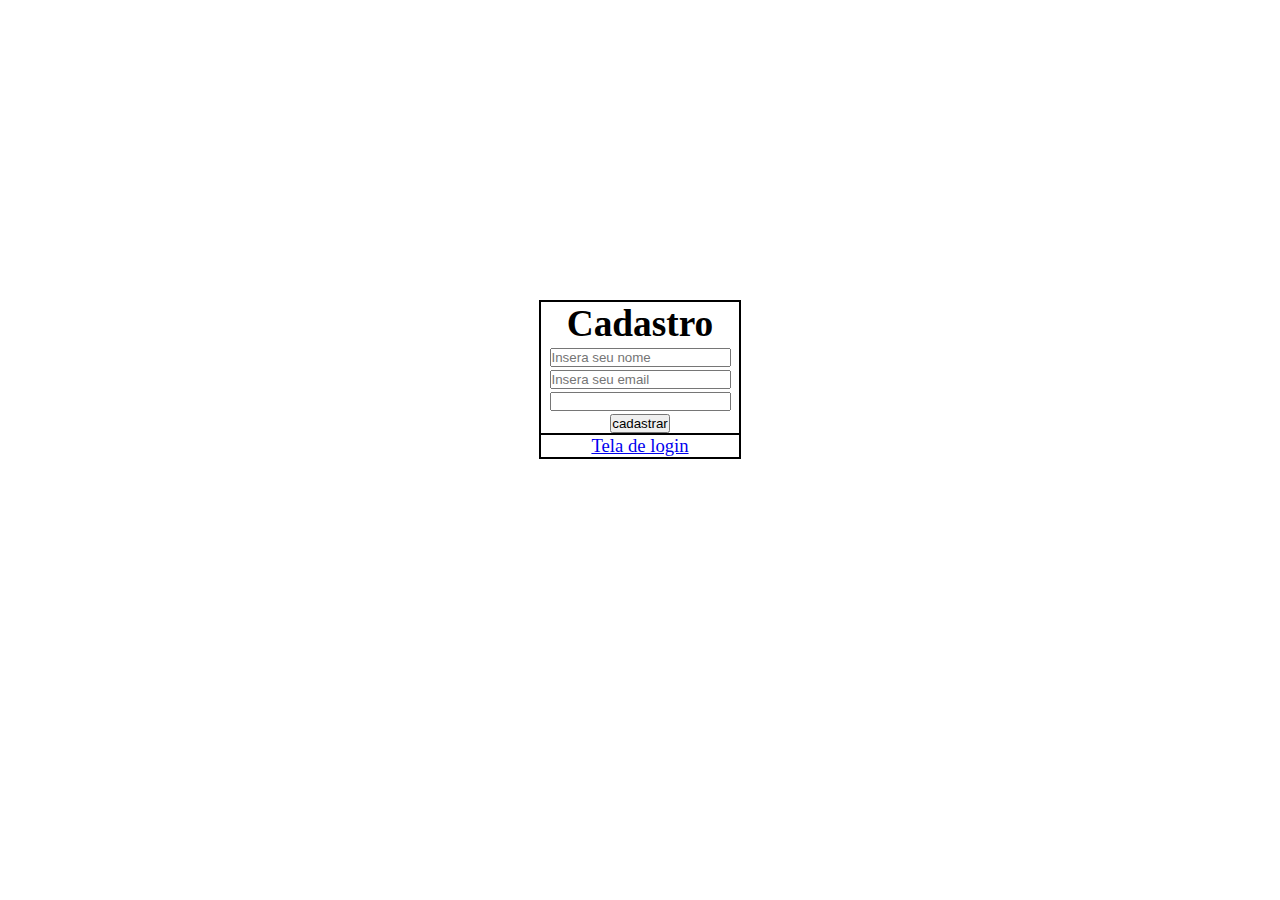
<file: api/index.html>
<!DOCTYPE html>
<html>
	<head>
		<link rel="stylesheet" href="./css/style.css">
	</head>
	<body>
		<div class="login">
			<div class="form">
				<h1>Cadastro</h1>
				<form action="" method="post">
					<div>
						<input type="text" name="name" id="inputname" placeholder="Insera seu nome">
					</div>
					<div>
						<input type="text" name="email" id="inputemail" placeholder="Insera seu email">
					</div>
					<div>
						<input type="password" id="inputpassword" name="password">
					</div>
					<div>
						<input type="submit" id="btn" value="cadastrar">
					</div>
				</form>
				<div id='messages' style="border: thin black solid; "></div>
			<div>
			<a href="./login.html">Tela de login</a>
		</div>
		<script src="./js/main.js"></script>
	</body>
	<script>
	        var n = document.getElementById('inputname');
	        var e = document.getElementById('inputemail');
	        var p = document.getElementById('inputpassword');
	        var b = document.getElementById('btn');
	        var m = document.getElementById('messages');
	        b.addEventListener('click', function(){
	            var user = {
	                "name"  : n.value,
	                "email" : e.value,
	                "password" : p.value
	            };
	            var myheaders = new Headers({
	                'Content-Type': 'application/json',
	                'Accept' : 'application/json'
	            });
	 fetch('https://todo.della-mura.com.br/api/register', {
	    method: 'post',
	    headers: myheaders,
	    body: JSON.stringify(user)
	  }).then(function(response) {
	    response.json().then(function(data){
	    	m.innerText = data.message;
	    });
	  }).catch(function(error) {
	    m.innerText = error;
	  });
	            m.innerText = 'aguardando...';
	        });
	</script>
</html>
</file>
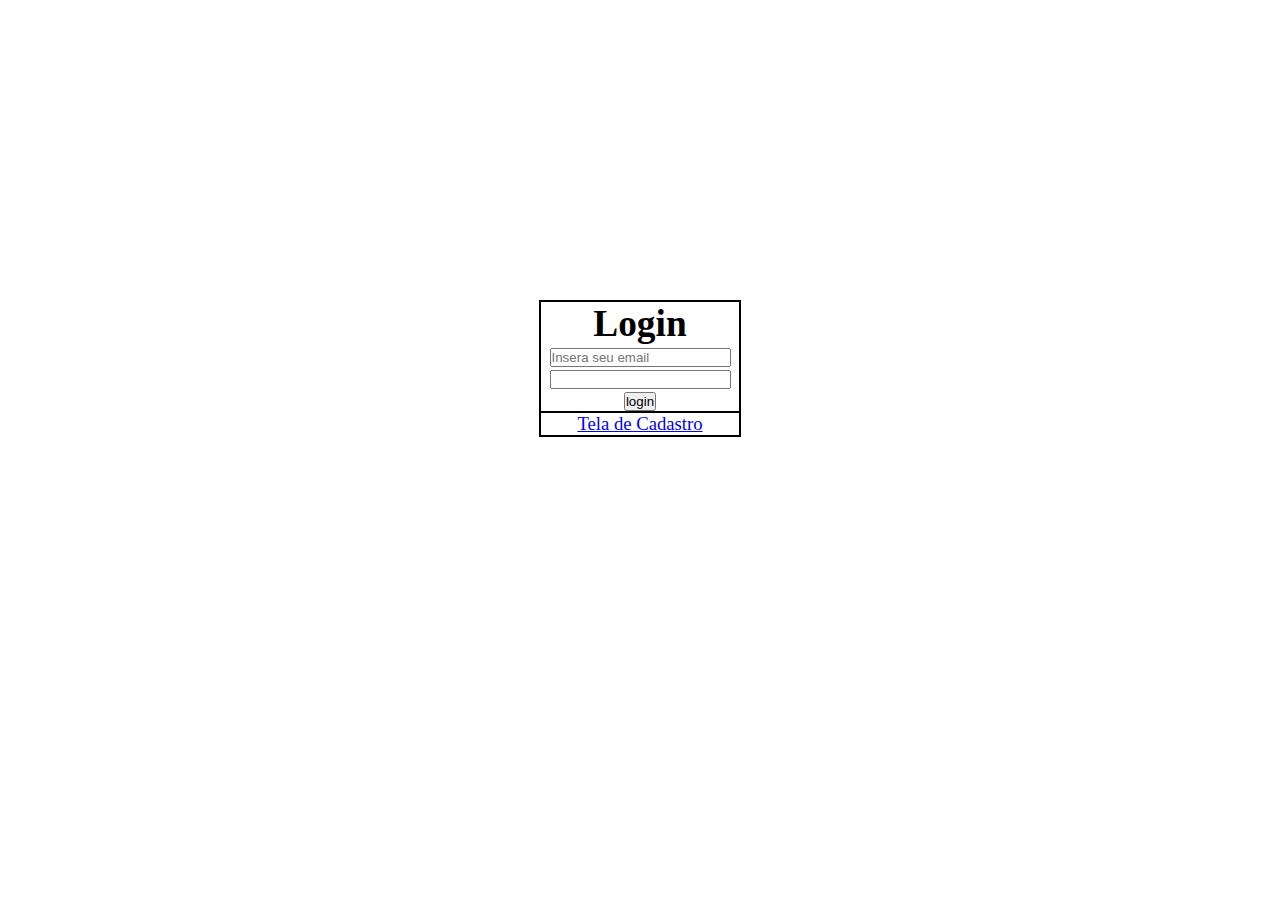
<file: api/login.html>
<!DOCTYPE html>
<html>
	<head>
		<link rel="stylesheet" href="./css/style.css">
	</head>
	<body>
		<div class="login">
			<div class="form">
				<h1>Login</h1>
				<form action="" method="post">
					<div>
						<input type="text" name="email" id="inputemail" placeholder="Insera seu email">
					</div>
					<div>
						<input type="password" name="password" id="inputpassword">
					</div>
					<div>
						<input type="submit" value="login" id="btn">
					</div>
				</form>
				<div id='messages' style="border: thin black solid; "></div>
			<div>
			<a href="./index.html">Tela de Cadastro</a>
		</div>
		<script>
		        var e = document.getElementById('inputemail');
		        var p = document.getElementById('inputpassword');
		        var b = document.getElementById('btn');
		        var m = document.getElementById('messages');
		        b.addEventListener('click', function(){
		            var user = {
		                "email" : e.value,
		                "password" : p.value
		            };
		            var myheaders = new Headers({
		                'Content-Type': 'application/json',
		                'Accept' : 'application/json'
		            });
							 fetch('https://todo.della-mura.com.br/api/login', {
							    method: 'post',
							    headers: myheaders,
							    body: JSON.stringify(user)
							  }).then(function(response) {
							    response.json().then(function(data){
							    	m.innerText = data.message;
							    });
							  }).catch(function(error) {
							    m.innerText = error;
							  });
							            m.innerText = 'LOGADO...';
							  });
		</script>
	</body>
</html>
</file>
<file: api/css/style.css>
* {
 				margin: 0px 0px 0px 0px;
 				padding: 0px 0px 0px 0px;
  				box-sizing: border-box;
			}
			body, html {
 				font-size: 14pt;
 				text-align: center;
			}	
			.login{
				position: relative;
				display: table;
				margin-top: 300px;
				margin-left: auto;
				margin-right: auto;
				margin-buttom auto;
				border: 1px solid #000;
				width: 200px;
				align-text: center;
			}
			.form{
				margin: auto;
				border: 1px solid #000;
				width: 200px;
				align-text: center;
			}
</file>
